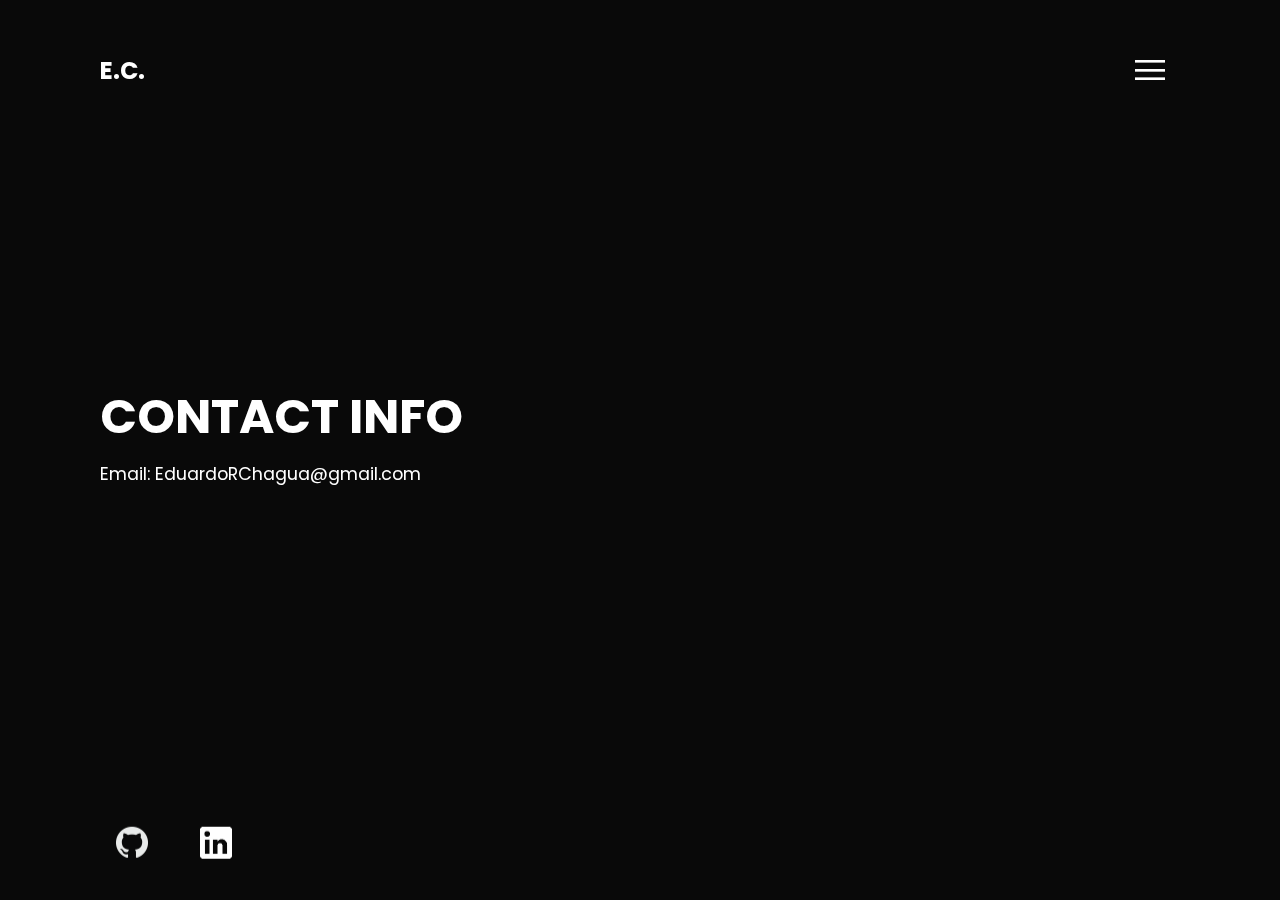
<file: contact.html>
<!DOCTYPE html>
<html lang="en">
<head>
    <meta charset="UTF-8">
    <meta name="viewport" content="width=device-width, initial-scale=1.0">
    <link rel="stylesheet" href="style.css">
    <title>Eduardo Chagua - Mechanical Engineer</title>
</head>
<body>
    <section class="showcase">
        <header>
            <h2 class="logo">E.C.</h2>
            <div class="toggle"></div>
        </header>

        <video src="https://vod-progressive.akamaized.net/exp=1625980927~acl=%2Fvimeo-prod-skyfire-std-us%2F01%2F3512%2F14%2F367564948%2F1519310779.mp4~hmac=21bac56adcd7cc8163923935238638667fe649d13462d078debdbefa683039a8/vimeo-prod-skyfire-std-us/01/3512/14/367564948/1519310779.mp4?filename=video.mp4" muted loop autoplay></video>
        
        <div class="overlay"></div>
        <div class="text">
            <h3>Contact Info</h3>
            <p>Email: EduardoRChagua@gmail.com</p>
        </div>
        
        <ul class="social">
            <li><a href="https://github.com/eduardochagua"><img src="github.png" alt=""></a></li>
            <li><a href="https://www.linkedin.com/in/eduardo-chagua/"><img src="linkedin.png" alt=""></a></li>
        </ul>

    </section>
    <div class="menu">
        <ul>
            <li><a href="index.html">Home</a></li>
            <li><a href=#>Contact</a></li>

        </ul>
    </div>

    <script>
        const menuToggle = document.querySelector('.toggle')
        const showcase = document.querySelector('.showcase')

        menuToggle.addEventListener('click', () => {
            menuToggle.classList.toggle('active')
            showcase.classList.toggle('active')
        })
    </script>
</body>
</html>
</file>
<file: style.css>
@import url('https://fonts.googleapis.com/css2?family=Poppins:wght@200;300;400;500;600;700;800&display=swap');

* {
    margin: 0;
    padding: 0;
    box-sizing: border-box;
    font-family:'Poppins',sans-serif;
}

.showcase{
    position:absolute;
    right: 0;
    width: 100%;
    min-height:100vh;
    padding:100px;
    display:flex;
    justify-content:space-between;
    align-items: center;
    background:#111;
    color:#fff;
    z-index: 2;
    transition: 0.5s;
}

.showcase.active{
    right: 250px;

}

.showcase header{
    position: absolute;
    top: 0;
    left: 0;
    width: 100%;
    padding: 40px 100px;
    z-index: 1000;
    display: flex;
    align-items: center;
    justify-content: space-between;
}

.logo{
    text-transform: uppercase;
    /* cursor: pointer; */
}

.toggle{
    position: relative;
    width: 60px;
    height: 60px;
    background:url('menu.png');
    background-repeat: no-repeat;
    background-size: 30px;
    background-position: center;
    cursor: pointer;
}

.toggle.active{
    background:url('close.png');
    background-repeat: no-repeat;
    background-size: 25px;
    background-position: center;
}

.showcase video{
    position:absolute;
    top: 0;
    left: 0;
    width: 100%;
    height: 100%;
    object-fit: cover;
    opacity: 0.8;
}

.overlay{
    position:absolute;
    top: 0;
    left: 0;
    width: 100%;
    height: 100%;
    background: rgba(0, 0, 0, 0.5);
    mix-blend-mode:overlay;
}

.text{
    position:relative;
    z-index: 10;
}

.text h2{
    font-size: 5em;
    font-weight: 800;
    line-height: 1em;
    text-transform: uppercase;
}

.text h3{
    font-size: 3em;
    font-weight: 700;
    line-height: 1em;
    text-transform: uppercase;
}

.text p{
    font-size: 1.1em;
    margin: 20px 0;
    font-weight: 400;
    max-width: 700px;
}

.text a {
    display:inline-block;
    font-size: 1em;
    background: #fff;
    padding: 10px 30px;
    text-decoration: none;
    color: #111;
    margin-top: 10px;
    text-transform: uppercase;
    letter-spacing:2px;
    transition:0.2s;
}

.text a:hover{
    letter-spacing: 6px;
}

.social{
    position: absolute;
    bottom: 20px;
    z-index: 10;
    display: flex;
    justify-content: center;
    align-items: center;

}

.social li{
    list-style: none;
}

.social li a{
    display: inline-block;
    filter: invert(1);
    margin-right: 20px;
    transform: scale(0.5);
    transition: 0.5s;
}

.social li a:hover{
    transform: scale(0.5) translateY(-15px);
}

.menu{
    position: absolute;
    top: 0;
    right: 0;
    width: 250px;
    height: 100%;
    display: flex;
    align-items: center;
    justify-content: center;
}

.menu ul{
    position: relative;
    list-style: none;
}

.menu ul li a {
    text-decoration: none;
    font-size: 24px;
    color:#111;
}

.menu ul li a:hover {
    color: #03a9f4;
}


@media(max-width: 800px){
    .showcase,.showcase header{
        padding: 40px;
    }

    .text h2 {
        font-size: 2.5em;
    }

    .text h3 {
        font-size: 1.5em;
    }

    .showcase.active{
        right: 200px;
    }

    .menu{
        width: 200px;
    }
}
</file>
